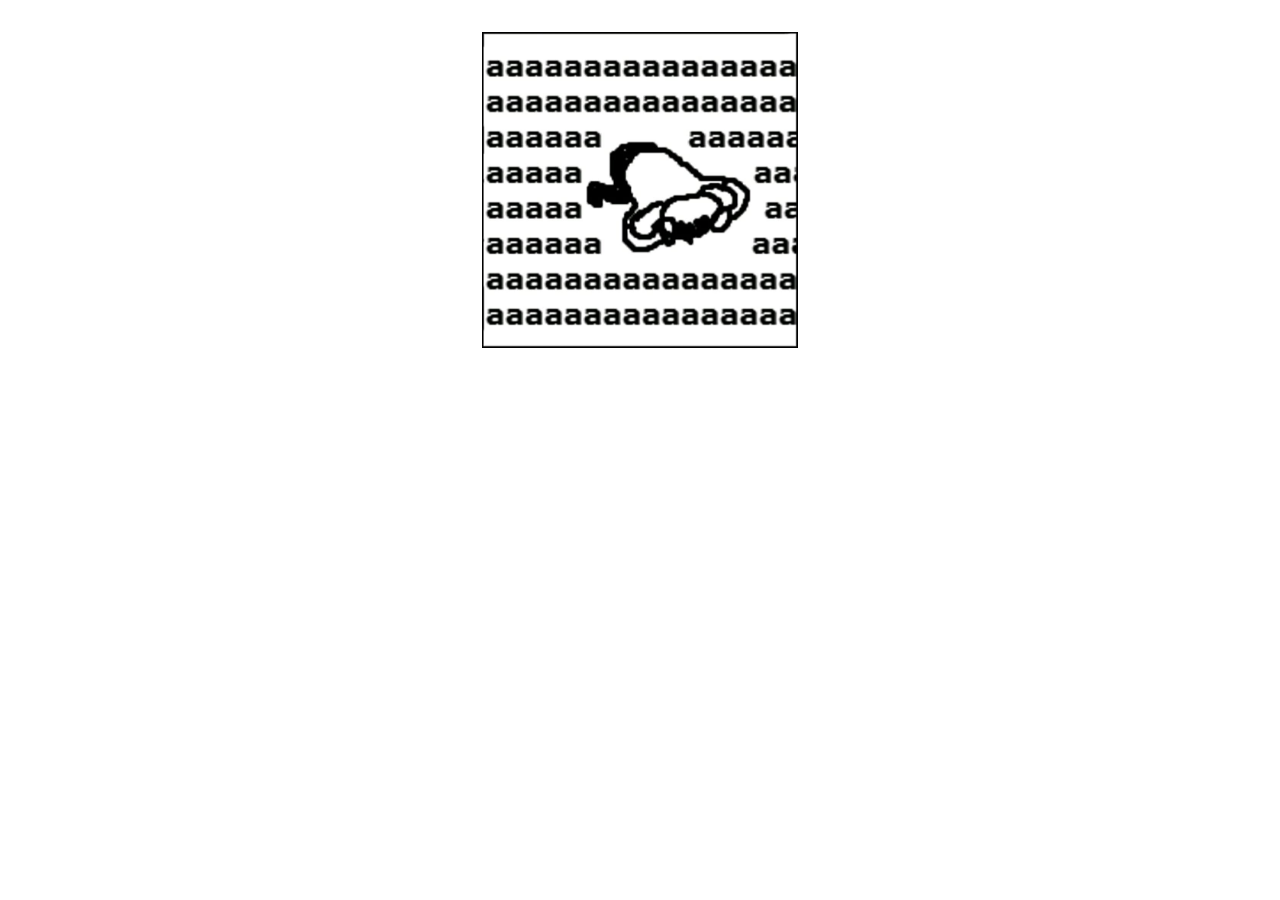
<file: index.html>
<!DOCTYPE html>
    <html>
        <head>
            <meta charset="utf-8">
            <meta name="viewport" content=width=device-width,initial-scale=1,0">
            <!-- <link href="styles/styles.css" rel="stylesheet" type="text/css">
            <link href="https://fonts.googleapis.com/css?family=Lobster+Two" rel="stylesheet">  
            <link href="https://fonts.googleapis.com/css?family=Ubuntu+Condensed" rel="stylesheet">  -->
            <style>
                img{
                    width: 80%;
                }
                @media screen and (min-width:900px) {
                img{
                    width: 25%;
                }
                }
            </style>
            <title>aaaaaaaaaaaaaaaaaaaaaaaaaaaaaaaaaaaaaaaaa</title>
        </head>
        <body>
            <div style="display: flex; justify-content: center; margin-top: 2rem;">
                <img src="./assets/aaaaaaaaaa.jpeg" alt="aaaaaaaaaaaaaaaaaaaaaaaaaaaaaaaaaaaaaaaaa" title="aaaaaaaaaaaaaaaaaaaaaaaaaaaaaaaaaaaaaaaaa">
            </div>
            <!-- <h1>Sloth.</h1>
            <img src="assets/illustrations/sloth.png" width="220" height="190" alt="Sloth"/>
            <p>Sleepy and lazy.</p>
            <p>Sloth in three words.</p>
            <ul>
                <li>Slow</li>
                <li>Sleepy</li>
                <li><del>Too lazy to type</del></li>
            </ul>
            <p>Zzzzzz..</p>
            <a href="https://en.wikipedia.org/wiki/Sloth" target="_blank">Find More.</a>
            <script src="scripts/main.js"></script> -->
        </body>
    </html>
</file>
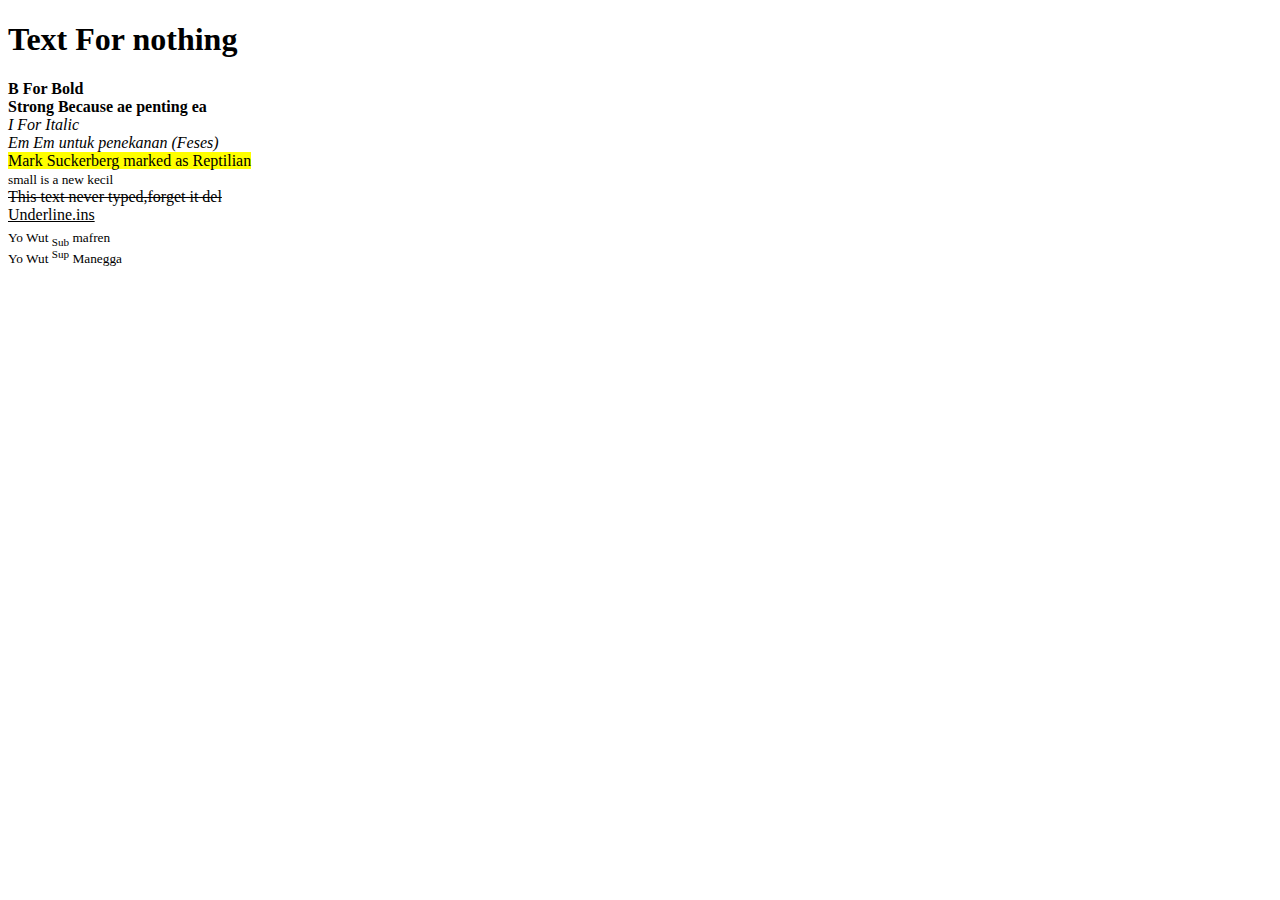
<file: random/Latihan 3.html>
<!DOCTYPE html>
<html>
    <head>
        <title>text me for matting,yeah</title>
    </head>
    <body>
        <h1>Text For nothing</h1>
        <b>B For Bold</b>
        <br>
        <strong>Strong Because ae penting ea</strong>
        <br>
        <i>I For Italic</i>
        <br>
        <em>Em Em untuk penekanan (Feses)</em>
        <br>
        <mark>Mark Suckerberg marked as Reptilian</mark>
        <br>
        <small>small is a new kecil</small>
        <br>
        <del>This text never typed,forget it del</del>
        <br>
        <ins>Underline.ins</ins>
        <br>
        <sub>Yo Wut <sub>Sub</sub> mafren</sub>
        <br>
        <sup>Yo Wut <sup>Sup</sup> Manegga</sup>
    </body>
</html>
</file>
<file: styles/styles.css>
html{
    font-size: 10px;
    background-color: lightgreen;
    margin: 0;
    color: darkslategrey
}
h1{
    font-size: 50px;
    text-align: center;
    font-family: 'Lobster Two', cursive;
}
p,li{
    font-size: 17px;
    font-family: 'Ubuntu Condensed', sans-serif;
    font-weight: bold;
    letter-spacing: 1px;
}
body{
    width: 290px;
    margin: 0 auto;
    background-color: aquamarine;
    padding : 0 10px 10px 10px;
    border: 5px;
    box-shadow: 10px 13px 20px black;
    border-radius: 20px;
}
img{
    display: block;
    margin: 0 auto;
}
a:hover{
    background-color: lightyellow;
}
</file>
